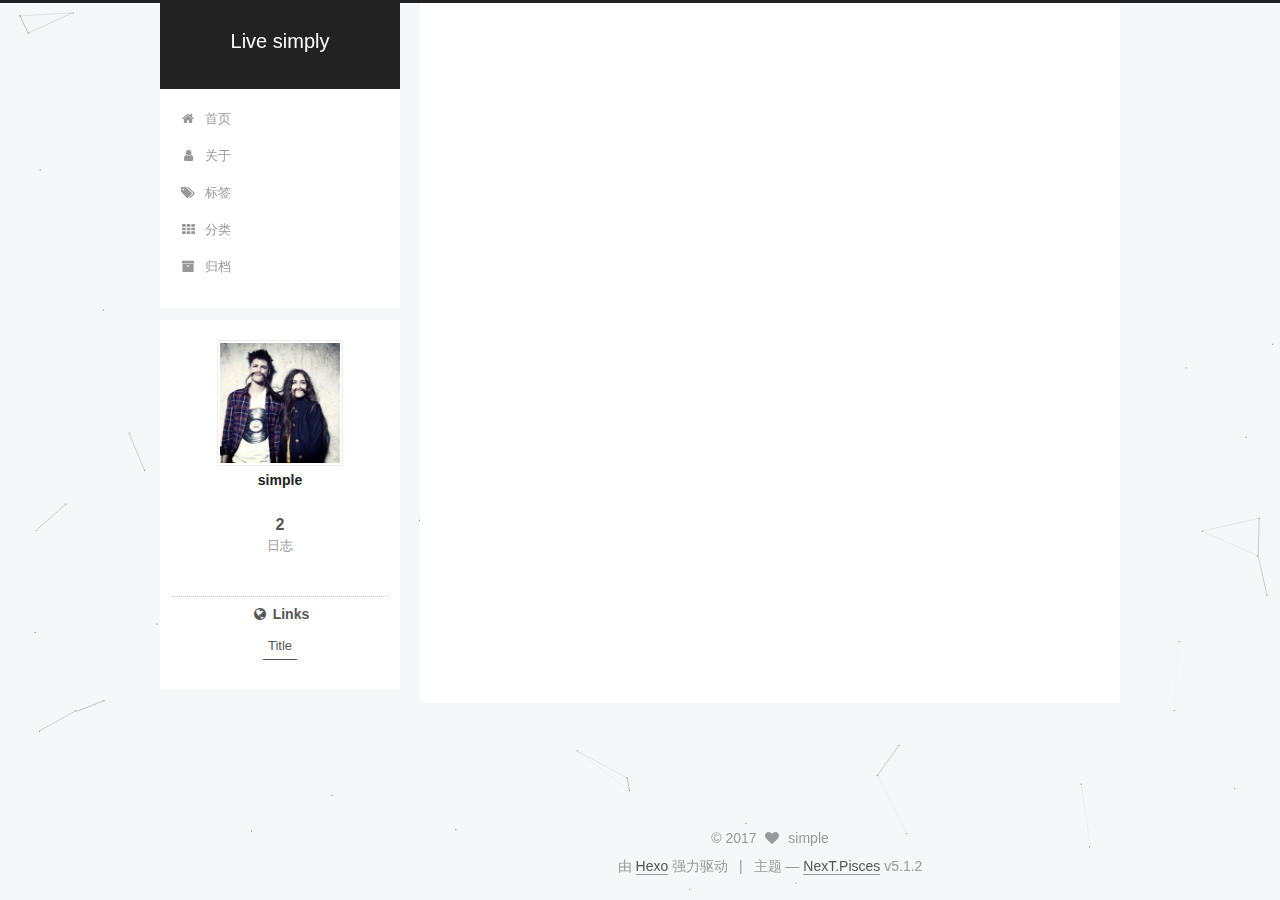
<file: 2017/09/26/dfgsd/index.html>
<!DOCTYPE html>



  


<html class="theme-next pisces use-motion" lang="zh-Hans">
<head>
  <meta charset="UTF-8"/>
<meta http-equiv="X-UA-Compatible" content="IE=edge" />
<meta name="viewport" content="width=device-width, initial-scale=1, maximum-scale=1"/>
<meta name="theme-color" content="#222">









<meta http-equiv="Cache-Control" content="no-transform" />
<meta http-equiv="Cache-Control" content="no-siteapp" />
















  
  
  <link href="/lib/fancybox/source/jquery.fancybox.css?v=2.1.5" rel="stylesheet" type="text/css" />







<link href="/lib/font-awesome/css/font-awesome.min.css?v=4.6.2" rel="stylesheet" type="text/css" />

<link href="/css/main.css?v=5.1.2" rel="stylesheet" type="text/css" />


  <meta name="keywords" content="Hexo, NexT" />








  <link rel="shortcut icon" type="image/x-icon" href="/favicon.ico?v=5.1.2" />






<meta name="description" content="twer">
<meta property="og:type" content="article">
<meta property="og:title" content="dfgsd">
<meta property="og:url" content="http://yoursite.com/2017/09/26/dfgsd/index.html">
<meta property="og:site_name" content="Live simply">
<meta property="og:description" content="twer">
<meta property="og:locale" content="zh-Hans">
<meta property="og:updated_time" content="2017-09-26T13:23:54.129Z">
<meta name="twitter:card" content="summary">
<meta name="twitter:title" content="dfgsd">
<meta name="twitter:description" content="twer">



<script type="text/javascript" id="hexo.configurations">
  var NexT = window.NexT || {};
  var CONFIG = {
    root: '/',
    scheme: 'Pisces',
    version: '5.1.2',
    sidebar: {"position":"left","display":"post","offset":12,"offset_float":12,"b2t":false,"scrollpercent":false,"onmobile":false},
    fancybox: true,
    tabs: true,
    motion: {"enable":true,"async":false,"transition":{"post_block":"fadeIn","post_header":"slideDownIn","post_body":"slideDownIn","coll_header":"slideLeftIn"}},
    duoshuo: {
      userId: '0',
      author: '博主'
    },
    algolia: {
      applicationID: '',
      apiKey: '',
      indexName: '',
      hits: {"per_page":10},
      labels: {"input_placeholder":"Search for Posts","hits_empty":"We didn't find any results for the search: ${query}","hits_stats":"${hits} results found in ${time} ms"}
    }
  };
</script>



  <link rel="canonical" href="http://yoursite.com/2017/09/26/dfgsd/"/>





  <title>dfgsd | Live simply</title>
  








</head>

<body itemscope itemtype="http://schema.org/WebPage" lang="zh-Hans">

  
  
    
  

  <div class="container sidebar-position-left page-post-detail">
    <div class="headband"></div>

    <header id="header" class="header" itemscope itemtype="http://schema.org/WPHeader">
      <div class="header-inner"><div class="site-brand-wrapper">
  <div class="site-meta ">
    

    <div class="custom-logo-site-title">
      <a href="/"  class="brand" rel="start">
        <span class="logo-line-before"><i></i></span>
        <span class="site-title">Live simply</span>
        <span class="logo-line-after"><i></i></span>
      </a>
    </div>
      
        <p class="site-subtitle"></p>
      
  </div>

  <div class="site-nav-toggle">
    <button>
      <span class="btn-bar"></span>
      <span class="btn-bar"></span>
      <span class="btn-bar"></span>
    </button>
  </div>
</div>

<nav class="site-nav">
  

  
    <ul id="menu" class="menu">
      
        
        <li class="menu-item menu-item-home">
          <a href="/" rel="section">
            
              <i class="menu-item-icon fa fa-fw fa-home"></i> <br />
            
            首页
          </a>
        </li>
      
        
        <li class="menu-item menu-item-about">
          <a href="/about/" rel="section">
            
              <i class="menu-item-icon fa fa-fw fa-user"></i> <br />
            
            关于
          </a>
        </li>
      
        
        <li class="menu-item menu-item-tags">
          <a href="/tags/" rel="section">
            
              <i class="menu-item-icon fa fa-fw fa-tags"></i> <br />
            
            标签
          </a>
        </li>
      
        
        <li class="menu-item menu-item-categories">
          <a href="/categories/" rel="section">
            
              <i class="menu-item-icon fa fa-fw fa-th"></i> <br />
            
            分类
          </a>
        </li>
      
        
        <li class="menu-item menu-item-archives">
          <a href="/archives/" rel="section">
            
              <i class="menu-item-icon fa fa-fw fa-archive"></i> <br />
            
            归档
          </a>
        </li>
      

      
    </ul>
  

  
</nav>



 </div>
    </header>

    <main id="main" class="main">
      <div class="main-inner">
        <div class="content-wrap">
          <div id="content" class="content">
            

  <div id="posts" class="posts-expand">
    

  

  
  
  

  <article class="post post-type-normal" itemscope itemtype="http://schema.org/Article">
  
  
  
  <div class="post-block">
    <link itemprop="mainEntityOfPage" href="http://yoursite.com/2017/09/26/dfgsd/">

    <span hidden itemprop="author" itemscope itemtype="http://schema.org/Person">
      <meta itemprop="name" content="simple">
      <meta itemprop="description" content="">
      <meta itemprop="image" content="/images/user.jpg">
    </span>

    <span hidden itemprop="publisher" itemscope itemtype="http://schema.org/Organization">
      <meta itemprop="name" content="Live simply">
    </span>

    
      <header class="post-header">

        
        
          <h1 class="post-title" itemprop="name headline">dfgsd</h1>
        

        <div class="post-meta">
          <span class="post-time">
            
              <span class="post-meta-item-icon">
                <i class="fa fa-calendar-o"></i>
              </span>
              
                <span class="post-meta-item-text">发表于</span>
              
              <time title="创建于" itemprop="dateCreated datePublished" datetime="2017-09-26T21:22:16+08:00">
                2017-09-26
              </time>
            

            

            
          </span>

          

          
            
          

          
          

          

          

          

        </div>
      </header>
    

    
    
    
    <div class="post-body" itemprop="articleBody">

      
      

      
        <p>twer </p>

      
    </div>
    
    
    

    

    

    

    <footer class="post-footer">
      

      
      
      

      
        <div class="post-nav">
          <div class="post-nav-next post-nav-item">
            
              <a href="/2017/09/26/hello-world/" rel="next" title="Hello World">
                <i class="fa fa-chevron-left"></i> Hello World
              </a>
            
          </div>

          <span class="post-nav-divider"></span>

          <div class="post-nav-prev post-nav-item">
            
          </div>
        </div>
      

      
      
    </footer>
  </div>
  
  
  
  </article>



    <div class="post-spread">
      
    </div>
  </div>


          </div>
          


          
  <div class="comments" id="comments">
    
  </div>


        </div>
        
          
  
  <div class="sidebar-toggle">
    <div class="sidebar-toggle-line-wrap">
      <span class="sidebar-toggle-line sidebar-toggle-line-first"></span>
      <span class="sidebar-toggle-line sidebar-toggle-line-middle"></span>
      <span class="sidebar-toggle-line sidebar-toggle-line-last"></span>
    </div>
  </div>

  <aside id="sidebar" class="sidebar">
    
    <div class="sidebar-inner">

      

      

      <section class="site-overview sidebar-panel sidebar-panel-active">
        <div class="site-author motion-element" itemprop="author" itemscope itemtype="http://schema.org/Person">
          
            <img class="site-author-image" itemprop="image"
              src="/images/user.jpg"
              alt="simple" />
          
            <p class="site-author-name" itemprop="name">simple</p>
            <p class="site-description motion-element" itemprop="description"></p>
        </div>

        <nav class="site-state motion-element">

          
            <div class="site-state-item site-state-posts">
            
              <a href="/archives/">
            
                <span class="site-state-item-count">2</span>
                <span class="site-state-item-name">日志</span>
              </a>
            </div>
          

          

          

        </nav>

        

        <div class="links-of-author motion-element">
          
        </div>

        
        

        
        
          <div class="links-of-blogroll motion-element links-of-blogroll-inline">
            <div class="links-of-blogroll-title">
              <i class="fa  fa-fw fa-globe"></i>
              Links
            </div>
            <ul class="links-of-blogroll-list">
              
                <li class="links-of-blogroll-item">
                  <a href="http://example.com/" title="Title" target="_blank">Title</a>
                </li>
              
            </ul>
          </div>
        

        


      </section>

      

      

    </div>
  </aside>


        
      </div>
    </main>

    <footer id="footer" class="footer">
      <div class="footer-inner">
        <div class="copyright" >
  
  &copy; 
  <span itemprop="copyrightYear">2017</span>
  <span class="with-love">
    <i class="fa fa-heart"></i>
  </span>
  <span class="author" itemprop="copyrightHolder">simple</span>

  
</div>


  <div class="powered-by">由 <a class="theme-link" href="https://hexo.io">Hexo</a> 强力驱动</div>

  <span class="post-meta-divider">|</span>

  <div class="theme-info">主题 &mdash; <a class="theme-link" href="https://github.com/iissnan/hexo-theme-next">NexT.Pisces</a> v5.1.2</div>


        







        
      </div>
    </footer>

    
      <div class="back-to-top">
        <i class="fa fa-arrow-up"></i>
        
      </div>
    

  </div>

  

<script type="text/javascript">
  if (Object.prototype.toString.call(window.Promise) !== '[object Function]') {
    window.Promise = null;
  }
</script>









  


  











  
  <script type="text/javascript" src="/lib/jquery/index.js?v=2.1.3"></script>

  
  <script type="text/javascript" src="/lib/fastclick/lib/fastclick.min.js?v=1.0.6"></script>

  
  <script type="text/javascript" src="/lib/jquery_lazyload/jquery.lazyload.js?v=1.9.7"></script>

  
  <script type="text/javascript" src="/lib/velocity/velocity.min.js?v=1.2.1"></script>

  
  <script type="text/javascript" src="/lib/velocity/velocity.ui.min.js?v=1.2.1"></script>

  
  <script type="text/javascript" src="/lib/fancybox/source/jquery.fancybox.pack.js?v=2.1.5"></script>

  
  <script type="text/javascript" src="/lib/canvas-nest/canvas-nest.min.js"></script>


  


  <script type="text/javascript" src="/js/src/utils.js?v=5.1.2"></script>

  <script type="text/javascript" src="/js/src/motion.js?v=5.1.2"></script>



  
  


  <script type="text/javascript" src="/js/src/affix.js?v=5.1.2"></script>

  <script type="text/javascript" src="/js/src/schemes/pisces.js?v=5.1.2"></script>



  <script type="text/javascript" src="/js/src/scrollspy.js?v=5.1.2"></script>
<script type="text/javascript" src="/js/src/post-details.js?v=5.1.2"></script>


  

  


  <script type="text/javascript" src="/js/src/bootstrap.js?v=5.1.2"></script>



  


  




	





  





  








  





  

  

  

  

  

  

</body>
</html>
</file>
<file: css/main.css>
/* normalize.css v3.0.2 | MIT License | git.io/normalize */
html {
  font-family: sans-serif; /* 1 */
  -ms-text-size-adjust: 100%; /* 2 */
  -webkit-text-size-adjust: 100%; /* 2 */
}
body {
  margin: 0;
}
article,
aside,
details,
figcaption,
figure,
footer,
header,
hgroup,
main,
menu,
nav,
section,
summary {
  display: block;
}
audio,
canvas,
progress,
video {
  display: inline-block; /* 1 */
  vertical-align: baseline; /* 2 */
}
audio:not([controls]) {
  display: none;
  height: 0;
}
[hidden],
template {
  display: none;
}
a {
  background-color: transparent;
}
a:active,
a:hover {
  outline: 0;
}
abbr[title] {
  border-bottom: 1px dotted;
}
b,
strong {
  font-weight: bold;
}
dfn {
  font-style: italic;
}
h1 {
  font-size: 2em;
  margin: 0.67em 0;
}
mark {
  background: #ff0;
  color: #000;
}
small {
  font-size: 80%;
}
sub,
sup {
  font-size: 75%;
  line-height: 0;
  position: relative;
  vertical-align: baseline;
}
sup {
  top: -0.5em;
}
sub {
  bottom: -0.25em;
}
img {
  border: 0;
}
svg:not(:root) {
  overflow: hidden;
}
figure {
  margin: 1em 40px;
}
hr {
  -moz-box-sizing: content-box;
  box-sizing: content-box;
  height: 0;
}
pre {
  overflow: auto;
}
code,
kbd,
pre,
samp {
  font-family: monospace, monospace;
  font-size: 1em;
}
button,
input,
optgroup,
select,
textarea {
  color: inherit; /* 1 */
  font: inherit; /* 2 */
  margin: 0; /* 3 */
}
button {
  overflow: visible;
}
button,
select {
  text-transform: none;
}
button,
html input[type="button"],
input[type="reset"],
input[type="submit"] {
  -webkit-appearance: button; /* 2 */
  cursor: pointer; /* 3 */
}
button[disabled],
html input[disabled] {
  cursor: default;
}
button::-moz-focus-inner,
input::-moz-focus-inner {
  border: 0;
  padding: 0;
}
input {
  line-height: normal;
}
input[type="checkbox"],
input[type="radio"] {
  box-sizing: border-box; /* 1 */
  padding: 0; /* 2 */
}
input[type="number"]::-webkit-inner-spin-button,
input[type="number"]::-webkit-outer-spin-button {
  height: auto;
}
input[type="search"] {
  -webkit-appearance: textfield; /* 1 */
  -moz-box-sizing: content-box;
  -webkit-box-sizing: content-box; /* 2 */
  box-sizing: content-box;
}
input[type="search"]::-webkit-search-cancel-button,
input[type="search"]::-webkit-search-decoration {
  -webkit-appearance: none;
}
fieldset {
  border: 1px solid #c0c0c0;
  margin: 0 2px;
  padding: 0.35em 0.625em 0.75em;
}
legend {
  border: 0; /* 1 */
  padding: 0; /* 2 */
}
textarea {
  overflow: auto;
}
optgroup {
  font-weight: bold;
}
table {
  border-collapse: collapse;
  border-spacing: 0;
}
td,
th {
  padding: 0;
}
::selection {
  background: #262a30;
  color: #fff;
}
body {
  position: relative;
  font-family: 'Lato', "PingFang SC", "Microsoft YaHei", sans-serif;
  font-size: 14px;
  line-height: 2;
  color: #555;
  background: #f5f7f9;
}
@media (max-width: 767px) {
  body {
    padding-right: 0 !important;
  }
}
@media (min-width: 768px) and (max-width: 991px) {
  body {
    padding-right: 0 !important;
  }
}
@media (min-width: 1600px) {
  body {
    font-size: 16px;
  }
}
h1,
h2,
h3,
h4,
h5,
h6 {
  margin: 0;
  padding: 0;
  font-weight: bold;
  line-height: 1.5;
  font-family: 'Lato', "PingFang SC", "Microsoft YaHei", sans-serif;
}
h2,
h3,
h4,
h5,
h6 {
  margin: 20px 0 15px;
}
h1 {
  font-size: 22px;
}
@media (max-width: 767px) {
  h1 {
    font-size: 18px;
  }
}
h2 {
  font-size: 20px;
}
@media (max-width: 767px) {
  h2 {
    font-size: 16px;
  }
}
h3 {
  font-size: 18px;
}
@media (max-width: 767px) {
  h3 {
    font-size: 14px;
  }
}
h4 {
  font-size: 16px;
}
@media (max-width: 767px) {
  h4 {
    font-size: 12px;
  }
}
h5 {
  font-size: 14px;
}
@media (max-width: 767px) {
  h5 {
    font-size: 10px;
  }
}
h6 {
  font-size: 12px;
}
@media (max-width: 767px) {
  h6 {
    font-size: 8px;
  }
}
p {
  margin: 0 0 20px 0;
}
a {
  color: #555;
  text-decoration: none;
  outline: none;
  border-bottom: 1px solid #999;
  word-wrap: break-word;
}
a:hover {
  color: #222;
  border-bottom-color: #222;
}
blockquote {
  margin: 0;
  padding: 0;
}
img {
  display: block;
  margin: auto;
  max-width: 100%;
  height: auto;
}
hr {
  margin: 40px 0;
  height: 3px;
  border: none;
  background-color: #ddd;
  background-image: repeating-linear-gradient(-45deg, #fff, #fff 4px, transparent 4px, transparent 8px);
}
blockquote {
  padding: 0 15px;
  color: #666;
  border-left: 4px solid #ddd;
}
blockquote cite::before {
  content: "-";
  padding: 0 5px;
}
dt {
  font-weight: 700;
}
dd {
  margin: 0;
  padding: 0;
}
kbd {
  border: 1px solid #ccc;
  border-radius: 0.2em;
  box-shadow: 0.1em 0.1em 0.2em rgba(0,0,0,0.1);
  background-color: #f9f9f9;
  font-family: inherit;
  background-image: -webkit-linear-gradient(top, #eee, #fff, #eee);
  padding: 0.1em 0.3em;
  white-space: nowrap;
}
.text-left {
  text-align: left;
}
.text-center {
  text-align: center;
}
.text-right {
  text-align: right;
}
.text-justify {
  text-align: justify;
}
.text-nowrap {
  white-space: nowrap;
}
.text-lowercase {
  text-transform: lowercase;
}
.text-uppercase {
  text-transform: uppercase;
}
.text-capitalize {
  text-transform: capitalize;
}
.center-block {
  display: block;
  margin-left: auto;
  margin-right: auto;
}
.clearfix:before,
.clearfix:after {
  content: " ";
  display: table;
}
.clearfix:after {
  clear: both;
}
.pullquote {
  width: 45%;
}
.pullquote.left {
  float: left;
  margin-left: 5px;
  margin-right: 10px;
}
.pullquote.right {
  float: right;
  margin-left: 10px;
  margin-right: 5px;
}
.affix.affix.affix {
  position: fixed;
}
.translation {
  margin-top: -20px;
  font-size: 14px;
  color: #999;
}
.scrollbar-measure {
  width: 100px;
  height: 100px;
  overflow: scroll;
  position: absolute;
  top: -9999px;
}
.use-motion .motion-element {
  opacity: 0;
}
table {
  margin: 20px 0;
  width: 100%;
  border-collapse: collapse;
  border-spacing: 0;
  border: 1px solid #ddd;
  font-size: 14px;
  table-layout: fixed;
  word-wrap: break-all;
}
table>tbody>tr:nth-of-type(odd) {
  background-color: #f9f9f9;
}
table>tbody>tr:hover {
  background-color: #f5f5f5;
}
caption,
th,
td {
  padding: 8px;
  text-align: left;
  vertical-align: middle;
  font-weight: normal;
}
th,
td {
  border-bottom: 3px solid #ddd;
  border-right: 1px solid #eee;
}
th {
  padding-bottom: 10px;
  font-weight: 700;
}
td {
  border-bottom-width: 1px;
}
html,
body {
  height: 100%;
}
.container {
  position: relative;
  min-height: 100%;
}
.header-inner {
  margin: 0 auto;
  padding: 100px 0 70px;
  width: 700px;
}
@media (min-width: 1600px) {
  .container .header-inner {
    width: 900px;
  }
}
.main {
  padding-bottom: 150px;
}
.main-inner {
  margin: 0 auto;
  width: 700px;
}
@media (min-width: 1600px) {
  .container .main-inner {
    width: 900px;
  }
}
.footer {
  position: absolute;
  left: 0;
  bottom: 0;
  width: 100%;
  min-height: 50px;
}
.footer-inner {
  box-sizing: border-box;
  margin: 20px auto;
  width: 700px;
}
@media (min-width: 1600px) {
  .container .footer-inner {
    width: 900px;
  }
}
pre,
.highlight {
  overflow: auto;
  margin: 20px 0;
  padding: 0;
  font-size: 13px;
  color: #ccc;
  background: #2d2d2d;
  line-height: 1.6;
}
pre,
code {
  font-family: consolas, Menlo, "PingFang SC", "Microsoft YaHei", monospace;
}
code {
  padding: 2px 4px;
  word-wrap: break-word;
  color: #555;
  background: #eee;
  border-radius: 3px;
  font-size: 13px;
}
pre code {
  padding: 0;
  color: #ccc;
  background: none;
  text-shadow: none;
}
.highlight {
  border-radius: 1px;
}
.highlight pre {
  border: none;
  margin: 0;
  padding: 10px 0;
}
.highlight table {
  margin: 0;
  width: auto;
  border: none;
}
.highlight td {
  border: none;
  padding: 0;
}
.highlight figcaption {
  font-size: 1em;
  color: #ccc;
  line-height: 1em;
  margin-bottom: 1em;
}
.highlight figcaption:before,
.highlight figcaption:after {
  content: " ";
  display: table;
}
.highlight figcaption:after {
  clear: both;
}
.highlight figcaption a {
  float: right;
  color: #ccc;
}
.highlight figcaption a:hover {
  border-bottom-color: #ccc;
}
.highlight .gutter pre {
  padding-left: 10px;
  padding-right: 10px;
  color: #999;
  text-align: right;
  background-color: #1b1b1b;
}
.highlight .code pre {
  width: 100%;
  padding-left: 10px;
  padding-right: 10px;
  background-color: #2d2d2d;
}
.highlight .line {
  height: 20px;
}
.gutter {
  -webkit-user-select: none;
  -moz-user-select: none;
  -ms-user-select: none;
  user-select: none;
}
.gist table {
  width: auto;
}
.gist table td {
  border: none;
}
pre .deletion {
  background: #008000;
}
pre .addition {
  background: #800000;
}
pre .meta {
  color: #c9c;
}
pre .comment {
  color: #999;
}
pre .variable,
pre .attribute,
pre .tag,
pre .regexp,
pre .ruby .constant,
pre .xml .tag .title,
pre .xml .pi,
pre .xml .doctype,
pre .html .doctype,
pre .css .id,
pre .css .class,
pre .css .pseudo {
  color: #f2777a;
}
pre .number,
pre .preprocessor,
pre .built_in,
pre .literal,
pre .params,
pre .constant,
pre .command {
  color: #f99157;
}
pre .ruby .class .title,
pre .css .rules .attribute,
pre .string,
pre .value,
pre .inheritance,
pre .header,
pre .ruby .symbol,
pre .xml .cdata,
pre .special,
pre .number,
pre .formula {
  color: #9c9;
}
pre .title,
pre .css .hexcolor {
  color: #6cc;
}
pre .function,
pre .python .decorator,
pre .python .title,
pre .ruby .function .title,
pre .ruby .title .keyword,
pre .perl .sub,
pre .javascript .title,
pre .coffeescript .title {
  color: #69c;
}
pre .keyword,
pre .javascript .function {
  color: #c9c;
}
.full-image.full-image.full-image {
  border: none;
  max-width: 100%;
  width: auto;
  margin: 20px auto;
}
@media (min-width: 992px) {
  .full-image.full-image.full-image {
    max-width: none;
    width: 118%;
    margin: 0 -9%;
  }
}
.blockquote-center,
.page-home .post-type-quote blockquote,
.page-post-detail .post-type-quote blockquote {
  position: relative;
  margin: 40px 0;
  padding: 0;
  border-left: none;
  text-align: center;
}
.blockquote-center::before,
.page-home .post-type-quote blockquote::before,
.page-post-detail .post-type-quote blockquote::before,
.blockquote-center::after,
.page-home .post-type-quote blockquote::after,
.page-post-detail .post-type-quote blockquote::after {
  position: absolute;
  content: ' ';
  display: block;
  width: 100%;
  height: 24px;
  opacity: 0.2;
  background-repeat: no-repeat;
  background-position: 0 -6px;
  background-size: 22px 22px;
}
.blockquote-center::before,
.page-home .post-type-quote blockquote::before,
.page-post-detail .post-type-quote blockquote::before {
  top: -20px;
  background-image: url("../images/quote-l.svg");
  border-top: 1px solid #ccc;
}
.blockquote-center::after,
.page-home .post-type-quote blockquote::after,
.page-post-detail .post-type-quote blockquote::after {
  bottom: -20px;
  background-image: url("../images/quote-r.svg");
  border-bottom: 1px solid #ccc;
  background-position: 100% 8px;
}
.blockquote-center p,
.page-home .post-type-quote blockquote p,
.page-post-detail .post-type-quote blockquote p,
.blockquote-center div,
.page-home .post-type-quote blockquote div,
.page-post-detail .post-type-quote blockquote div {
  text-align: center;
}
.post .post-body .group-picture img {
  box-sizing: border-box;
  padding: 0 3px;
  border: none;
}
.post .group-picture-row {
  overflow: hidden;
  margin-top: 6px;
}
.post .group-picture-row:first-child {
  margin-top: 0;
}
.post .group-picture-column {
  float: left;
}
.page-post-detail .post-body .group-picture-column {
  float: none;
  margin-top: 10px;
  width: auto !important;
}
.page-post-detail .post-body .group-picture-column img {
  margin: 0 auto;
}
.page-archive .group-picture-container {
  overflow: hidden;
}
.page-archive .group-picture-row {
  float: left;
}
.page-archive .group-picture-row:first-child {
  margin-top: 6px;
}
.page-archive .group-picture-column {
  max-width: 150px;
  max-height: 150px;
}
.post-body .note {
  position: relative;
  padding: 15px;
  margin-bottom: 20px;
  border: 1px solid #eee;
  border-left-width: 5px;
  border-radius: 3px;
}
.post-body .note h2,
.post-body .note h3,
.post-body .note h4,
.post-body .note h5,
.post-body .note h6 {
  margin-top: 0;
  margin-bottom: 0;
  border-bottom: initial;
  padding-top: 0 !important;
}
.post-body .note p:first-child,
.post-body .note ul:first-child,
.post-body .note ol:first-child,
.post-body .note table:first-child,
.post-body .note pre:first-child,
.post-body .note blockquote:first-child {
  margin-top: 0;
}
.post-body .note p:last-child,
.post-body .note ul:last-child,
.post-body .note ol:last-child,
.post-body .note table:last-child,
.post-body .note pre:last-child,
.post-body .note blockquote:last-child {
  margin-bottom: 0;
}
.post-body .note.default {
  border-left-color: #777;
}
.post-body .note.default h2,
.post-body .note.default h3,
.post-body .note.default h4,
.post-body .note.default h5,
.post-body .note.default h6 {
  color: #777;
}
.post-body .note.primary {
  border-left-color: #6f42c1;
}
.post-body .note.primary h2,
.post-body .note.primary h3,
.post-body .note.primary h4,
.post-body .note.primary h5,
.post-body .note.primary h6 {
  color: #6f42c1;
}
.post-body .note.info {
  border-left-color: #428bca;
}
.post-body .note.info h2,
.post-body .note.info h3,
.post-body .note.info h4,
.post-body .note.info h5,
.post-body .note.info h6 {
  color: #428bca;
}
.post-body .note.success {
  border-left-color: #5cb85c;
}
.post-body .note.success h2,
.post-body .note.success h3,
.post-body .note.success h4,
.post-body .note.success h5,
.post-body .note.success h6 {
  color: #5cb85c;
}
.post-body .note.warning {
  border-left-color: #f0ad4e;
}
.post-body .note.warning h2,
.post-body .note.warning h3,
.post-body .note.warning h4,
.post-body .note.warning h5,
.post-body .note.warning h6 {
  color: #f0ad4e;
}
.post-body .note.danger {
  border-left-color: #d9534f;
}
.post-body .note.danger h2,
.post-body .note.danger h3,
.post-body .note.danger h4,
.post-body .note.danger h5,
.post-body .note.danger h6 {
  color: #d9534f;
}
.post-body .label {
  display: inline;
  padding: 0 2px;
  white-space: nowrap;
}
.post-body .label.default {
  background-color: #f0f0f0;
}
.post-body .label.primary {
  background-color: #efe6f7;
}
.post-body .label.info {
  background-color: #e5f2f8;
}
.post-body .label.success {
  background-color: #e7f4e9;
}
.post-body .label.warning {
  background-color: #fcf6e1;
}
.post-body .label.danger {
  background-color: #fae8eb;
}
.post-body .tabs {
  position: relative;
  display: block;
  margin-bottom: 20px;
  padding-top: 10px;
}
.post-body .tabs ul.nav-tabs {
  margin: 0;
  padding: 0;
  display: flex;
  margin-bottom: -1px;
}
@media (max-width: 413px) {
  .post-body .tabs ul.nav-tabs {
    display: block;
    margin-bottom: 5px;
  }
}
.post-body .tabs ul.nav-tabs li.tab {
  list-style-type: none !important;
  margin: 0 0.25em 0 0;
  border-top: 3px solid transparent;
  border-left: 1px solid transparent;
  border-right: 1px solid transparent;
}
@media (max-width: 413px) {
  .post-body .tabs ul.nav-tabs li.tab {
    margin: initial;
    border-top: 1px solid transparent;
    border-left: 3px solid transparent;
    border-right: 1px solid transparent;
    border-bottom: 1px solid transparent;
  }
}
.post-body .tabs ul.nav-tabs li.tab a {
  outline: 0;
  border-bottom: initial;
  display: block;
  line-height: 1.8em;
  padding: 0.25em 0.75em;
  transition-duration: 0.2s;
  transition-timing-function: ease-out;
  transition-delay: 0s;
}
.post-body .tabs ul.nav-tabs li.tab a i {
  width: 1.285714285714286em;
}
.post-body .tabs ul.nav-tabs li.tab.active {
  border-top: 3px solid #fc6423;
  border-left: 1px solid #ddd;
  border-right: 1px solid #ddd;
  background-color: #fff;
}
@media (max-width: 413px) {
  .post-body .tabs ul.nav-tabs li.tab.active {
    border-top: 1px solid #ddd;
    border-left: 3px solid #fc6423;
    border-right: 1px solid #ddd;
    border-bottom: 1px solid #ddd;
  }
}
.post-body .tabs ul.nav-tabs li.tab.active a {
  cursor: default;
  color: #555;
}
.post-body .tabs .tab-content {
  background-color: #fff;
}
.post-body .tabs .tab-content .tab-pane {
  border: 1px solid #ddd;
  padding: 20px 20px 0 20px;
}
.post-body .tabs .tab-content .tab-pane:not(.active) {
  display: none !important;
}
.post-body .tabs .tab-content .tab-pane.active {
  display: block !important;
}
.btn {
  display: inline-block;
  padding: 0 20px;
  font-size: 14px;
  color: #fff;
  background: #222;
  border: 2px solid #555;
  text-decoration: none;
  border-radius: 0;
  transition-property: background-color;
  transition-duration: 0.2s;
  transition-timing-function: ease-in-out;
  transition-delay: 0s;
}
.btn:hover,
.post-button .btn:hover {
  border-color: #222;
  color: #fff;
  background: #222;
}
.btn-bar {
  display: block;
  width: 22px;
  height: 2px;
  background: #555;
  border-radius: 1px;
}
.btn-bar+.btn-bar {
  margin-top: 4px;
}
.pagination {
  margin: 120px 0 40px;
  text-align: center;
  border-top: 1px solid #eee;
}
.page-number-basic,
.pagination .prev,
.pagination .next,
.pagination .page-number,
.pagination .space {
  display: inline-block;
  position: relative;
  top: -1px;
  margin: 0 10px;
  padding: 0 11px;
}
@media (max-width: 767px) {
  .page-number-basic,
  .pagination .prev,
  .pagination .next,
  .pagination .page-number,
  .pagination .space {
    margin: 0 5px;
  }
}
.pagination .prev,
.pagination .next,
.pagination .page-number {
  border-bottom: 0;
  border-top: 1px solid #eee;
  transition-property: border-color;
  transition-duration: 0.2s;
  transition-timing-function: ease-in-out;
  transition-delay: 0s;
}
.pagination .prev:hover,
.pagination .next:hover,
.pagination .page-number:hover {
  border-top-color: #222;
}
.pagination .space {
  padding: 0;
  margin: 0;
}
.pagination .prev {
  margin-left: 0;
}
.pagination .next {
  margin-right: 0;
}
.pagination .page-number.current {
  color: #fff;
  background: #ccc;
  border-top-color: #ccc;
}
@media (max-width: 767px) {
  .pagination {
    border-top: none;
  }
  .pagination .prev,
  .pagination .next,
  .pagination .page-number {
    margin-bottom: 10px;
    border-top: 0;
    border-bottom: 1px solid #eee;
    padding: 0 10px;
  }
  .pagination .prev:hover,
  .pagination .next:hover,
  .pagination .page-number:hover {
    border-bottom-color: #222;
  }
}
.comments {
  margin: 60px 20px 0;
}
.tag-cloud {
  text-align: center;
}
.tag-cloud a {
  display: inline-block;
  margin: 10px;
}
.back-to-top {
  box-sizing: border-box;
  position: fixed;
  bottom: -100px;
  right: 30px;
  z-index: 1050;
  padding: 0 6px;
  width: 24px;
  background: #222;
  font-size: 12px;
  opacity: 0.6;
  color: #fff;
  cursor: pointer;
  text-align: center;
  -webkit-transform: translateZ(0);
  transition-property: bottom;
  transition-duration: 0.2s;
  transition-timing-function: ease-in-out;
  transition-delay: 0s;
}
@media (min-width: 768px) and (max-width: 991px) {
  .back-to-top {
    display: none !important;
  }
}
@media (max-width: 767px) {
  .back-to-top {
    display: none !important;
  }
}
.back-to-top.back-to-top-on {
  bottom: 30px;
}
.header {
  background: transparent;
}
.header-inner {
  position: relative;
}
.headband {
  height: 3px;
  background: #222;
}
.site-meta {
  margin: 0;
  text-align: center;
}
@media (max-width: 767px) {
  .site-meta {
    text-align: center;
  }
}
.brand {
  position: relative;
  display: inline-block;
  padding: 0 40px;
  color: #fff;
  background: #222;
  border-bottom: none;
}
.brand:hover {
  color: #fff;
}
.logo {
  display: inline-block;
  margin-right: 5px;
  line-height: 36px;
  vertical-align: top;
}
.site-title {
  display: inline-block;
  vertical-align: top;
  line-height: 36px;
  font-size: 20px;
  font-weight: normal;
  font-family: 'Lato', "PingFang SC", "Microsoft YaHei", sans-serif;
}
.site-subtitle {
  margin-top: 10px;
  font-size: 13px;
  color: #ddd;
}
.use-motion .brand {
  opacity: 0;
}
.use-motion .logo,
.use-motion .site-title,
.use-motion .site-subtitle {
  opacity: 0;
  position: relative;
  top: -10px;
}
.site-nav-toggle {
  display: none;
  position: absolute;
  top: 10px;
  left: 10px;
}
@media (max-width: 767px) {
  .site-nav-toggle {
    display: block;
  }
}
.site-nav-toggle button {
  margin-top: 2px;
  padding: 9px 10px;
  background: transparent;
  border: none;
}
@media (max-width: 767px) {
  .site-nav {
    display: none;
    margin: 0 -10px;
    padding: 0 10px;
    clear: both;
    border-top: 1px solid #ddd;
  }
}
@media (min-width: 768px) and (max-width: 991px) {
  .site-nav {
    display: block !important;
  }
}
@media (min-width: 992px) {
  .site-nav {
    display: block !important;
  }
}
.menu {
  margin-top: 20px;
  padding-left: 0;
  text-align: center;
}
.menu .menu-item {
  display: inline-block;
  margin: 0 10px;
  list-style: none;
}
@media screen and (max-width: 767px) {
  .menu .menu-item {
    margin-top: 10px;
  }
}
.menu .menu-item a {
  display: block;
  font-size: 13px;
  line-height: inherit;
  border-bottom: 1px solid transparent;
  transition-property: border-color;
  transition-duration: 0.2s;
  transition-timing-function: ease-in-out;
  transition-delay: 0s;
}
.menu .menu-item a:hover,
.menu-item-active a {
  border-bottom-color: #222;
}
.menu .menu-item .fa {
  margin-right: 5px;
}
.use-motion .menu-item {
  opacity: 0;
}
.post-body {
  font-family: 'Lato', "PingFang SC", "Microsoft YaHei", sans-serif;
}
@media (max-width: 767px) {
  .post-body {
    word-break: break-word;
  }
}
.post-body .fancybox img {
  display: block !important;
  margin: 0 auto;
  cursor: pointer;
  cursor: zoom-in;
  cursor: -webkit-zoom-in;
}
.post-body .image-caption,
.post-body .figure .caption {
  margin: -20px auto 15px;
  text-align: center;
  font-size: 14px;
  color: #999;
  font-weight: bold;
  line-height: 1;
}
.post-sticky-flag {
  display: inline-block;
  font-size: 16px;
  -ms-transform: rotate(30deg);
  -webkit-transform: rotate(30deg);
  -moz-transform: rotate(30deg);
  -ms-transform: rotate(30deg);
  -o-transform: rotate(30deg);
  transform: rotate(30deg);
}
.use-motion .post-block {
  opacity: 0;
}
.use-motion .post-header {
  opacity: 0;
}
.use-motion .post-body {
  opacity: 0;
}
.use-motion .collection-title {
  opacity: 0;
}
.posts-expand {
  padding-top: 40px;
}
@media (max-width: 767px) {
  .posts-expand {
    margin: 0 20px;
  }
  .post-body pre {
    padding: 10px;
  }
  .post-body pre .gutter pre {
    padding-right: 10px;
  }
  .post-body .highlight {
    margin-left: 0px;
    margin-right: 0px;
    padding: 0;
  }
  .post-body .highlight .gutter pre {
    padding-right: 10px;
  }
}
@media (min-width: 992px) {
  .posts-expand .post-body {
    text-align: justify;
  }
}
.posts-expand .post-body h2,
.posts-expand .post-body h3,
.posts-expand .post-body h4,
.posts-expand .post-body h5,
.posts-expand .post-body h6 {
  padding-top: 10px;
}
.posts-expand .post-body h2 .header-anchor,
.posts-expand .post-body h3 .header-anchor,
.posts-expand .post-body h4 .header-anchor,
.posts-expand .post-body h5 .header-anchor,
.posts-expand .post-body h6 .header-anchor {
  float: right;
  margin-left: 10px;
  color: #ccc;
  border-bottom-style: none;
  visibility: hidden;
}
.posts-expand .post-body h2 .header-anchor:hover,
.posts-expand .post-body h3 .header-anchor:hover,
.posts-expand .post-body h4 .header-anchor:hover,
.posts-expand .post-body h5 .header-anchor:hover,
.posts-expand .post-body h6 .header-anchor:hover {
  color: inherit;
}
.posts-expand .post-body h2:hover .header-anchor,
.posts-expand .post-body h3:hover .header-anchor,
.posts-expand .post-body h4:hover .header-anchor,
.posts-expand .post-body h5:hover .header-anchor,
.posts-expand .post-body h6:hover .header-anchor {
  visibility: visible;
}
.posts-expand .post-body ul li {
  list-style: circle;
}
.posts-expand .post-body img {
  box-sizing: border-box;
  margin: auto;
  padding: 3px;
  border: 1px solid #ddd;
}
.posts-expand .post-body .fancybox img {
  margin: 0 auto 25px;
}
@media (max-width: 767px) {
  .posts-collapse {
    margin: 0 20px;
  }
  .posts-collapse .post-title,
  .posts-collapse .post-meta {
    display: block;
    width: auto;
    text-align: left;
  }
}
.posts-collapse {
  position: relative;
  z-index: 1010;
  margin-left: 55px;
}
.posts-collapse::after {
  content: " ";
  position: absolute;
  top: 20px;
  left: 0;
  margin-left: -2px;
  width: 4px;
  height: 100%;
  background: #f5f5f5;
  z-index: -1;
}
@media (max-width: 767px) {
  .posts-collapse {
    margin: 0 20px;
  }
}
.posts-collapse .collection-title {
  position: relative;
  margin: 60px 0;
}
.posts-collapse .collection-title h1,
.posts-collapse .collection-title h2 {
  margin-left: 20px;
}
.posts-collapse .collection-title small {
  color: #bbb;
  margin-left: 5px;
}
.posts-collapse .collection-title::before {
  content: " ";
  position: absolute;
  left: 0;
  top: 50%;
  margin-left: -4px;
  margin-top: -4px;
  width: 8px;
  height: 8px;
  background: #bbb;
  border-radius: 50%;
}
.posts-collapse .post {
  margin: 30px 0;
}
.posts-collapse .post-header {
  position: relative;
  transition-duration: 0.2s;
  transition-timing-function: ease-in-out;
  transition-delay: 0s;
  transition-property: border;
  border-bottom: 1px dashed #ccc;
}
.posts-collapse .post-header::before {
  content: " ";
  position: absolute;
  left: 0;
  top: 12px;
  width: 6px;
  height: 6px;
  margin-left: -4px;
  background: #bbb;
  border-radius: 50%;
  border: 1px solid #fff;
  transition-duration: 0.2s;
  transition-timing-function: ease-in-out;
  transition-delay: 0s;
  transition-property: background;
}
.posts-collapse .post-header:hover {
  border-bottom-color: #666;
}
.posts-collapse .post-header:hover::before {
  background: #222;
}
.posts-collapse .post-meta {
  position: absolute;
  font-size: 12px;
  left: 20px;
  top: 5px;
}
.posts-collapse .post-comments-count {
  display: none;
}
.posts-collapse .post-title {
  margin-left: 60px;
  font-size: 16px;
  font-weight: normal;
  line-height: inherit;
}
.posts-collapse .post-title::after {
  margin-left: 3px;
  opacity: 0.6;
}
.posts-collapse .post-title a {
  color: #666;
  border-bottom: none;
}
.page-home .post-type-quote .post-header,
.page-post-detail .post-type-quote .post-header,
.page-home .post-type-quote .post-tags,
.page-post-detail .post-type-quote .post-tags {
  display: none;
}
.posts-expand .post-title {
  text-align: center;
  word-break: break-word;
  font-weight: 400;
}
.posts-expand .post-title-link {
  display: inline-block;
  position: relative;
  color: #555;
  border-bottom: none;
  line-height: 1.2;
  vertical-align: top;
}
.posts-expand .post-title-link::before {
  content: "";
  position: absolute;
  width: 100%;
  height: 2px;
  bottom: 0;
  left: 0;
  background-color: #000;
  visibility: hidden;
  -webkit-transform: scaleX(0);
  -moz-transform: scaleX(0);
  -ms-transform: scaleX(0);
  -o-transform: scaleX(0);
  transform: scaleX(0);
  transition-duration: 0.2s;
  transition-timing-function: ease-in-out;
  transition-delay: 0s;
}
.posts-expand .post-title-link:hover::before {
  visibility: visible;
  -webkit-transform: scaleX(1);
  -moz-transform: scaleX(1);
  -ms-transform: scaleX(1);
  -o-transform: scaleX(1);
  transform: scaleX(1);
}
.posts-expand .post-title-link .fa {
  font-size: 16px;
}
.posts-expand .post-meta {
  margin: 3px 0 60px 0;
  color: #999;
  font-family: 'Lato', "PingFang SC", "Microsoft YaHei", sans-serif;
  font-size: 12px;
  text-align: center;
}
.posts-expand .post-meta .post-category-list {
  display: inline-block;
  margin: 0;
  padding: 3px;
}
.posts-expand .post-meta .post-category-list-link {
  color: #999;
}
.posts-expand .post-meta .post-description {
  font-size: 14px;
  margin-top: 2px;
}
.post-meta-divider {
  margin: 0 0.5em;
}
.post-meta-item-icon {
  margin-right: 3px;
}
@media (min-width: 768px) and (max-width: 991px) {
  .post-meta-item-icon {
    display: inline-block;
  }
}
@media (max-width: 767px) {
  .post-meta-item-icon {
    display: inline-block;
  }
}
@media (min-width: 768px) and (max-width: 991px) {
  .post-meta-item-text {
    display: none;
  }
}
@media (max-width: 767px) {
  .post-meta-item-text {
    display: none;
  }
}
@media (max-width: 767px) {
  .posts-expand .post-comments-count {
    display: none;
  }
}
.post-button {
  margin-top: 50px;
}
.post-button .btn {
  color: #555;
  font-size: 14px;
  background: #fff;
  border-radius: 2px;
  line-height: 2;
  margin: 0 4px 8px 4px;
}
.post-button .fa-fw {
  width: 1.285714285714286em;
  text-align: left;
}
.posts-expand .post-tags {
  margin-top: 40px;
  text-align: center;
}
.posts-expand .post-tags a {
  display: inline-block;
  margin-right: 10px;
  font-size: 13px;
}
.post-nav {
  display: table;
  margin-top: 15px;
  width: 100%;
  border-top: 1px solid #eee;
}
.post-nav-divider {
  display: table-cell;
  width: 10%;
}
.post-nav-item {
  display: table-cell;
  padding: 10px 0 0 0;
  width: 45%;
  vertical-align: top;
}
.post-nav-item a {
  position: relative;
  display: block;
  line-height: 25px;
  font-size: 14px;
  color: #555;
  border-bottom: none;
}
.post-nav-item a:hover {
  color: #222;
  border-bottom: none;
}
.post-nav-item a:active {
  top: 2px;
}
.post-nav-item .fa {
  position: absolute;
  top: 8px;
  left: 0;
  font-size: 12px;
}
.post-nav-next a {
  padding-left: 15px;
}
.post-nav-prev {
  text-align: right;
}
.post-nav-prev a {
  padding-right: 15px;
}
.post-nav-prev .fa {
  right: 0;
  left: auto;
}
.posts-expand .post-eof {
  display: block;
  margin: 80px auto 60px;
  width: 8%;
  height: 1px;
  background: #ccc;
  text-align: center;
}
.post:last-child .post-eof.post-eof.post-eof {
  display: none;
}
.post-gallery {
  display: table;
  table-layout: fixed;
  width: 100%;
  border-collapse: separate;
}
.post-gallery-row {
  display: table-row;
}
.post-gallery .post-gallery-img {
  display: table-cell;
  text-align: center;
  vertical-align: middle;
  border: none;
}
.post-gallery .post-gallery-img img {
  max-width: 100%;
  max-height: 100%;
  border: none;
}
.fancybox-close,
.fancybox-close:hover {
  border: none;
}
.rtl.post-body p,
.rtl.post-body a,
.rtl.post-body h1,
.rtl.post-body h2,
.rtl.post-body h3,
.rtl.post-body h4,
.rtl.post-body h5,
.rtl.post-body h6,
.rtl.post-body li,
.rtl.post-body ul,
.rtl.post-body ol {
  direction: rtl;
  font-family: UKIJ Ekran;
}
.rtl.post-title {
  font-family: UKIJ Ekran;
}
.sidebar {
  position: fixed;
  right: 0;
  top: 0;
  bottom: 0;
  width: 0;
  z-index: 1040;
  box-shadow: inset 0 2px 6px #000;
  background: #222;
  -webkit-transform: translateZ(0);
}
.sidebar a {
  color: #999;
  border-bottom-color: #555;
}
.sidebar a:hover {
  color: #eee;
}
@media (min-width: 768px) and (max-width: 991px) {
  .sidebar {
    display: none !important;
  }
}
@media (max-width: 767px) {
  .sidebar {
    display: none !important;
  }
}
.sidebar-inner {
  position: relative;
  padding: 20px 10px;
  color: #999;
  text-align: center;
}
.sidebar-toggle {
  position: fixed;
  right: 30px;
  bottom: 45px;
  width: 14px;
  height: 14px;
  padding: 5px;
  background: #222;
  line-height: 0;
  z-index: 1050;
  cursor: pointer;
  -webkit-transform: translateZ(0);
}
@media (min-width: 768px) and (max-width: 991px) {
  .sidebar-toggle {
    display: none !important;
  }
}
@media (max-width: 767px) {
  .sidebar-toggle {
    display: none !important;
  }
}
.sidebar-toggle-line {
  position: relative;
  display: inline-block;
  vertical-align: top;
  height: 2px;
  width: 100%;
  background: #fff;
  margin-top: 3px;
}
.sidebar-toggle-line:first-child {
  margin-top: 0;
}
.site-author-image {
  display: block;
  margin: 0 auto;
  padding: 2px;
  max-width: 120px;
  height: auto;
  border: 1px solid #eee;
}
.site-author-name {
  margin: 0;
  text-align: center;
  color: #222;
  font-weight: 600;
}
.site-description {
  margin-top: 0;
  text-align: center;
  font-size: 13px;
  color: #999;
}
.site-state {
  overflow: hidden;
  line-height: 1.4;
  white-space: nowrap;
  text-align: center;
}
.site-state-item {
  display: inline-block;
  padding: 0 15px;
  border-left: 1px solid #eee;
}
.site-state-item:first-child {
  border-left: none;
}
.site-state-item a {
  border-bottom: none;
}
.site-state-item-count {
  display: block;
  text-align: center;
  color: inherit;
  font-weight: 600;
  font-size: 16px;
}
.site-state-item-name {
  font-size: 13px;
  color: #999;
}
.feed-link {
  margin-top: 20px;
}
.feed-link a {
  display: inline-block;
  padding: 0 15px;
  color: #fc6423;
  border: 1px solid #fc6423;
  border-radius: 4px;
}
.feed-link a i {
  color: #fc6423;
  font-size: 14px;
}
.feed-link a:hover {
  color: #fff;
  background: #fc6423;
}
.feed-link a:hover i {
  color: #fff;
}
.links-of-author {
  margin-top: 20px;
}
.links-of-author a {
  display: inline-block;
  vertical-align: middle;
  margin-right: 10px;
  margin-bottom: 10px;
  border-bottom-color: #555;
  font-size: 13px;
}
.links-of-author a:before {
  display: inline-block;
  vertical-align: middle;
  margin-right: 3px;
  content: " ";
  width: 4px;
  height: 4px;
  border-radius: 50%;
  background: #6f96ff;
}
.links-of-blogroll {
  font-size: 13px;
}
.links-of-blogroll-title {
  margin-top: 20px;
  font-size: 14px;
  font-weight: 600;
}
.links-of-blogroll-list {
  margin: 0;
  padding: 0;
  list-style: none;
}
.links-of-blogroll-item {
  padding: 2px 10px;
}
.links-of-blogroll-item a {
  max-width: 280px;
  box-sizing: border-box;
  display: inline-block;
  overflow: hidden;
  white-space: nowrap;
  text-overflow: ellipsis;
}
.sidebar-nav {
  margin: 0 0 20px;
  padding-left: 0;
}
.sidebar-nav li {
  display: inline-block;
  cursor: pointer;
  border-bottom: 1px solid transparent;
  font-size: 14px;
  color: #555;
}
.sidebar-nav li:hover {
  color: #fc6423;
}
.page-post-detail .sidebar-nav-toc {
  padding: 0 5px;
}
.page-post-detail .sidebar-nav-overview {
  margin-left: 10px;
}
.sidebar-nav .sidebar-nav-active {
  color: #fc6423;
  border-bottom-color: #fc6423;
}
.sidebar-nav .sidebar-nav-active:hover {
  color: #fc6423;
}
.sidebar-panel {
  display: none;
}
.sidebar-panel-active {
  display: block;
}
.post-toc-empty {
  font-size: 14px;
  color: #666;
}
.post-toc-wrap {
  overflow: hidden;
}
.post-toc {
  overflow: auto;
}
.post-toc ol {
  margin: 0;
  padding: 0 2px 5px 10px;
  text-align: left;
  list-style: none;
  font-size: 14px;
}
.post-toc ol > ol {
  padding-left: 0;
}
.post-toc ol a {
  transition-duration: 0.2s;
  transition-timing-function: ease-in-out;
  transition-delay: 0s;
  transition-property: all;
  color: #666;
  border-bottom-color: #ccc;
}
.post-toc ol a:hover {
  color: #000;
  border-bottom-color: #000;
}
.post-toc .nav-item {
  overflow: hidden;
  text-overflow: ellipsis;
  white-space: nowrap;
  line-height: 1.8;
}
.post-toc .nav .nav-child {
  display: none;
}
.post-toc .nav .active > .nav-child {
  display: block;
}
.post-toc .nav .active-current > .nav-child {
  display: block;
}
.post-toc .nav .active-current > .nav-child > .nav-item {
  display: block;
}
.post-toc .nav .active > a {
  color: #fc6423;
  border-bottom-color: #fc6423;
}
.post-toc .nav .active-current > a {
  color: #fc6423;
}
.post-toc .nav .active-current > a:hover {
  color: #fc6423;
}
.footer {
  font-size: 14px;
  color: #999;
}
.footer img {
  border: none;
}
.footer-inner {
  text-align: center;
}
.with-love {
  display: inline-block;
  margin: 0 5px;
}
.powered-by,
.theme-info {
  display: inline-block;
}
.cc-license {
  margin-top: 10px;
  text-align: center;
}
.cc-license .cc-opacity {
  opacity: 0.7;
  border-bottom: none;
}
.cc-license .cc-opacity:hover {
  opacity: 0.9;
}
.cc-license img {
  display: inline-block;
}
.theme-next #ds-thread #ds-reset {
  color: #555;
}
.theme-next #ds-thread #ds-reset .ds-replybox {
  margin-bottom: 30px;
}
.theme-next #ds-thread #ds-reset .ds-replybox .ds-avatar,
.theme-next #ds-reset .ds-avatar img {
  box-shadow: none;
}
.theme-next #ds-thread #ds-reset .ds-textarea-wrapper {
  border-color: #c7d4e1;
  background: none;
  border-top-right-radius: 3px;
  border-top-left-radius: 3px;
}
.theme-next #ds-thread #ds-reset .ds-textarea-wrapper textarea {
  height: 60px;
}
.theme-next #ds-reset .ds-rounded-top {
  border-radius: 0;
}
.theme-next #ds-thread #ds-reset .ds-post-toolbar {
  box-sizing: border-box;
  border: 1px solid #c7d4e1;
  background: #f6f8fa;
}
.theme-next #ds-thread #ds-reset .ds-post-options {
  height: 40px;
  border: none;
  background: none;
}
.theme-next #ds-thread #ds-reset .ds-toolbar-buttons {
  top: 11px;
}
.theme-next #ds-thread #ds-reset .ds-sync {
  top: 5px;
}
.theme-next #ds-thread #ds-reset .ds-post-button {
  top: 4px;
  right: 5px;
  width: 90px;
  height: 30px;
  border: 1px solid #c5ced7;
  border-radius: 3px;
  background-image: linear-gradient(#fbfbfc, #f5f7f9);
  color: #60676d;
}
.theme-next #ds-thread #ds-reset .ds-post-button:hover {
  background-position: 0 -30px;
  color: #60676d;
}
.theme-next #ds-thread #ds-reset .ds-comments-info {
  padding: 10px 0;
}
.theme-next #ds-thread #ds-reset .ds-sort {
  display: none;
}
.theme-next #ds-thread #ds-reset li.ds-tab a.ds-current {
  border: none;
  background: #f6f8fa;
  color: #60676d;
}
.theme-next #ds-thread #ds-reset li.ds-tab a.ds-current:hover {
  background-color: #e9f0f7;
  color: #60676d;
}
.theme-next #ds-thread #ds-reset li.ds-tab a {
  border-radius: 2px;
  padding: 5px;
}
.theme-next #ds-thread #ds-reset .ds-login-buttons p {
  color: #999;
  line-height: 36px;
}
.theme-next #ds-thread #ds-reset .ds-login-buttons .ds-service-list li {
  height: 28px;
}
.theme-next #ds-thread #ds-reset .ds-service-list a {
  background: none;
  padding: 5px;
  border: 1px solid;
  border-radius: 3px;
  text-align: center;
}
.theme-next #ds-thread #ds-reset .ds-service-list a:hover {
  color: #fff;
  background: #666;
}
.theme-next #ds-thread #ds-reset .ds-service-list .ds-weibo {
  color: #fc9b00;
  border-color: #fc9b00;
}
.theme-next #ds-thread #ds-reset .ds-service-list .ds-weibo:hover {
  background: #fc9b00;
}
.theme-next #ds-thread #ds-reset .ds-service-list .ds-qq {
  color: #60a3ec;
  border-color: #60a3ec;
}
.theme-next #ds-thread #ds-reset .ds-service-list .ds-qq:hover {
  background: #60a3ec;
}
.theme-next #ds-thread #ds-reset .ds-service-list .ds-renren {
  color: #2e7ac4;
  border-color: #2e7ac4;
}
.theme-next #ds-thread #ds-reset .ds-service-list .ds-renren:hover {
  background: #2e7ac4;
}
.theme-next #ds-thread #ds-reset .ds-service-list .ds-douban {
  color: #37994c;
  border-color: #37994c;
}
.theme-next #ds-thread #ds-reset .ds-service-list .ds-douban:hover {
  background: #37994c;
}
.theme-next #ds-thread #ds-reset .ds-service-list .ds-kaixin {
  color: #fef20d;
  border-color: #fef20d;
}
.theme-next #ds-thread #ds-reset .ds-service-list .ds-kaixin:hover {
  background: #fef20d;
}
.theme-next #ds-thread #ds-reset .ds-service-list .ds-netease {
  color: #f00;
  border-color: #f00;
}
.theme-next #ds-thread #ds-reset .ds-service-list .ds-netease:hover {
  background: #f00;
}
.theme-next #ds-thread #ds-reset .ds-service-list .ds-sohu {
  color: #ffcb05;
  border-color: #ffcb05;
}
.theme-next #ds-thread #ds-reset .ds-service-list .ds-sohu:hover {
  background: #ffcb05;
}
.theme-next #ds-thread #ds-reset .ds-service-list .ds-baidu {
  color: #2831e0;
  border-color: #2831e0;
}
.theme-next #ds-thread #ds-reset .ds-service-list .ds-baidu:hover {
  background: #2831e0;
}
.theme-next #ds-thread #ds-reset .ds-service-list .ds-google {
  color: #166bec;
  border-color: #166bec;
}
.theme-next #ds-thread #ds-reset .ds-service-list .ds-google:hover {
  background: #166bec;
}
.theme-next #ds-thread #ds-reset .ds-service-list .ds-weixin {
  color: #00ce0d;
  border-color: #00ce0d;
}
.theme-next #ds-thread #ds-reset .ds-service-list .ds-weixin:hover {
  background: #00ce0d;
}
.theme-next #ds-thread #ds-reset .ds-service-list .ds-more-services {
  border: none;
}
.theme-next #ds-thread #ds-reset .ds-service-list .ds-more-services:hover {
  background: none;
}
.theme-next #ds-reset .duoshuo-ua-admin {
  display: inline-block;
  color: #f00;
}
.theme-next #ds-reset .duoshuo-ua-platform,
.theme-next #ds-reset .duoshuo-ua-browser {
  color: #ccc;
}
.theme-next #ds-reset .duoshuo-ua-platform .fa,
.theme-next #ds-reset .duoshuo-ua-browser .fa {
  display: inline-block;
  margin-right: 3px;
}
.theme-next #ds-reset .duoshuo-ua-separator {
  display: inline-block;
  margin-left: 5px;
}
.theme-next .this_ua {
  background-color: #ccc !important;
  border-radius: 4px;
  padding: 0 5px !important;
  margin: 1px 1px !important;
  border: 1px solid #bbb !important;
  color: #fff;
  display: inline-block !important;
}
.theme-next .this_ua.admin {
  background-color: #d9534f !important;
  border-color: #d9534f !important;
}
.theme-next .this_ua.platform.iOS,
.theme-next .this_ua.platform.Mac,
.theme-next .this_ua.platform.Windows {
  background-color: #39b3d7 !important;
  border-color: #46b8da !important;
}
.theme-next .this_ua.platform.Linux {
  background-color: #3a3a3a !important;
  border-color: #1f1f1f !important;
}
.theme-next .this_ua.platform.Android {
  background-color: #00c47d !important;
  border-color: #01b171 !important;
}
.theme-next .this_ua.browser.Mobile,
.theme-next .this_ua.browser.Chrome {
  background-color: #5cb85c !important;
  border-color: #4cae4c !important;
}
.theme-next .this_ua.browser.Firefox {
  background-color: #f0ad4e !important;
  border-color: #eea236 !important;
}
.theme-next .this_ua.browser.Maxthon,
.theme-next .this_ua.browser.IE {
  background-color: #428bca !important;
  border-color: #357ebd !important;
}
.theme-next .this_ua.browser.baidu,
.theme-next .this_ua.browser.UCBrowser,
.theme-next .this_ua.browser.Opera {
  background-color: #d9534f !important;
  border-color: #d43f3a !important;
}
.theme-next .this_ua.browser.Android,
.theme-next .this_ua.browser.QQBrowser {
  background-color: #78ace9 !important;
  border-color: #4cae4c !important;
}
.post-spread {
  margin-top: 20px;
  text-align: center;
}
.jiathis_style {
  display: inline-block;
}
.jiathis_style a {
  border: none;
}
.fa {
  font-family: FontAwesome !important;
}
.post-spread {
  margin-top: 20px;
  text-align: center;
}
.bdshare-slide-button-box a {
  border: none;
}
.bdsharebuttonbox {
  display: inline-block;
}
.bdsharebuttonbox a {
  border: none;
}
.local-search-pop-overlay {
  position: fixed;
  width: 100%;
  height: 100%;
  top: 0;
  left: 0;
  z-index: 2080;
  background-color: rgba(0,0,0,0.3);
}
.local-search-popup {
  display: none;
  position: fixed;
  top: 10%;
  left: 50%;
  margin-left: -350px;
  width: 700px;
  height: 80%;
  padding: 0;
  background: #fff;
  color: #333;
  z-index: 9999;
  border-radius: 5px;
}
@media (max-width: 767px) {
  .local-search-popup {
    padding: 0;
    top: 0;
    left: 0;
    margin: 0;
    width: 100%;
    height: 100%;
    border-radius: 0;
  }
}
.local-search-popup ul.search-result-list {
  padding: 0;
  margin: 0 5px;
}
.local-search-popup p.search-result {
  border-bottom: 1px dashed #ccc;
  padding: 5px 0;
}
.local-search-popup a.search-result-title {
  font-weight: bold;
  font-size: 16px;
}
.local-search-popup .search-keyword {
  border-bottom: 1px dashed #f00;
  font-weight: bold;
  color: #f00;
}
.local-search-popup .local-search-header {
  padding: 5px;
  height: 36px;
  background: #f5f5f5;
  border-top-left-radius: 5px;
  border-top-right-radius: 5px;
}
.local-search-popup #local-search-result {
  overflow: auto;
  position: relative;
  padding: 5px 25px;
  height: calc(100% - 55px);
}
.local-search-popup .local-search-input-wrapper {
  display: inline-block;
  width: calc(100% - 90px);
  height: 36px;
  line-height: 36px;
  padding: 0 5px;
}
.local-search-popup .local-search-input-wrapper input {
  padding: 8px 0;
  height: 20px;
  display: block;
  width: 100%;
  outline: none;
  border: none;
  background: transparent;
  vertical-align: middle;
}
.local-search-popup .search-icon,
.local-search-popup .popup-btn-close {
  display: inline-block;
  font-size: 18px;
  color: #999;
  height: 36px;
  width: 18px;
  padding-left: 10px;
  padding-right: 10px;
}
.local-search-popup .search-icon {
  float: left;
}
.local-search-popup .popup-btn-close {
  border-left: 1px solid #eee;
  float: right;
  cursor: pointer;
}
.local-search-popup #no-result {
  position: absolute;
  left: 50%;
  top: 50%;
  -webkit-transform: translate(-50%, -50%);
  -webkit-transform: translate(-50%, -50%);
  -moz-transform: translate(-50%, -50%);
  -ms-transform: translate(-50%, -50%);
  -o-transform: translate(-50%, -50%);
  transform: translate(-50%, -50%);
  color: #ccc;
}
@media (min-width: 768px) and (max-width: 991px) {
  .busuanzi-count {
    width: auto;
  }
}
@media (max-width: 767px) {
  .busuanzi-count {
    width: auto;
  }
}
.site-uv,
.site-pv,
.page-pv {
  display: inline-block;
}
.site-uv .busuanzi-value,
.site-pv .busuanzi-value,
.page-pv .busuanzi-value {
  margin: 0 5px;
}
.site-uv {
  margin-right: 10px;
}
.site-uv::after {
  content: "|";
  padding-left: 10px;
}
.page-archive .archive-page-counter {
  position: relative;
  top: 3px;
  left: 20px;
}
@media (max-width: 767px) {
  .page-archive .archive-page-counter {
    top: 5px;
  }
}
.page-archive .posts-collapse .archive-move-on {
  position: absolute;
  top: 11px;
  left: 0;
  margin-left: -6px;
  width: 10px;
  height: 10px;
  opacity: 0.5;
  background: #555;
  border: 1px solid #fff;
  border-radius: 50%;
}
.category-all-page .category-all-title {
  text-align: center;
}
.category-all-page .category-all {
  margin-top: 20px;
}
.category-all-page .category-list {
  margin: 0;
  padding: 0;
  list-style: none;
}
.category-all-page .category-list-item {
  margin: 5px 10px;
}
.category-all-page .category-list-count {
  color: #bbb;
}
.category-all-page .category-list-count:before {
  display: inline;
  content: " (";
}
.category-all-page .category-list-count:after {
  display: inline;
  content: ") ";
}
.category-all-page .category-list-child {
  padding-left: 10px;
}
#schedule ul#event-list {
  padding-left: 30px;
}
#schedule ul#event-list hr {
  margin: 20px 0 45px 0 !important;
  background: #222;
}
#schedule ul#event-list hr:after {
  display: inline-block;
  content: 'NOW';
  background: #222;
  color: #fff;
  font-weight: bold;
  text-align: right;
  padding: 0 5px;
}
#schedule ul#event-list li.event {
  margin: 20px 0px;
  background: #f9f9f9;
  padding-left: 10px;
  min-height: 40px;
}
#schedule ul#event-list li.event h2.event-summary {
  margin: 0;
  padding-bottom: 3px;
}
#schedule ul#event-list li.event h2.event-summary:before {
  display: inline-block;
  font-family: FontAwesome;
  font-size: 8px;
  content: '\f111';
  vertical-align: middle;
  margin-right: 25px;
  color: #bbb;
}
#schedule ul#event-list li.event span.event-relative-time {
  display: inline-block;
  font-size: 12px;
  font-weight: 400;
  padding-left: 12px;
  color: #bbb;
}
#schedule ul#event-list li.event span.event-details {
  display: block;
  color: #bbb;
  margin-left: 56px;
  padding-top: 3px;
  padding-bottom: 6px;
  text-indent: -24px;
  line-height: 18px;
}
#schedule ul#event-list li.event span.event-details:before {
  text-indent: 0;
  display: inline-block;
  width: 14px;
  font-family: FontAwesome;
  text-align: center;
  margin-right: 9px;
  color: #bbb;
}
#schedule ul#event-list li.event span.event-details.event-location:before {
  content: '\f041';
}
#schedule ul#event-list li.event span.event-details.event-duration:before {
  content: '\f017';
}
#schedule ul#event-list li.event-past {
  background: #fcfcfc;
}
#schedule ul#event-list li.event-past > * {
  opacity: 0.6;
}
#schedule ul#event-list li.event-past h2.event-summary {
  color: #bbb;
}
#schedule ul#event-list li.event-past h2.event-summary:before {
  color: #dfdfdf;
}
#schedule ul#event-list li.event-now {
  background: #222;
  color: #fff;
  padding: 15px 0 15px 10px;
}
#schedule ul#event-list li.event-now h2.event-summary:before {
  -webkit-transform: scale(1.2);
  -moz-transform: scale(1.2);
  -ms-transform: scale(1.2);
  -o-transform: scale(1.2);
  transform: scale(1.2);
  color: #fff;
  animation: dot-flash 1s alternate infinite ease-in-out;
}
#schedule ul#event-list li.event-now * {
  color: #fff !important;
}
@-moz-keyframes dot-flash {
  from {
    opacity: 1;
    -webkit-transform: scale(1.1);
    -moz-transform: scale(1.1);
    -ms-transform: scale(1.1);
    -o-transform: scale(1.1);
    transform: scale(1.1);
  }
  to {
    opacity: 0;
    -webkit-transform: scale(1);
    -moz-transform: scale(1);
    -ms-transform: scale(1);
    -o-transform: scale(1);
    transform: scale(1);
  }
}
@-webkit-keyframes dot-flash {
  from {
    opacity: 1;
    -webkit-transform: scale(1.1);
    -moz-transform: scale(1.1);
    -ms-transform: scale(1.1);
    -o-transform: scale(1.1);
    transform: scale(1.1);
  }
  to {
    opacity: 0;
    -webkit-transform: scale(1);
    -moz-transform: scale(1);
    -ms-transform: scale(1);
    -o-transform: scale(1);
    transform: scale(1);
  }
}
@-o-keyframes dot-flash {
  from {
    opacity: 1;
    -webkit-transform: scale(1.1);
    -moz-transform: scale(1.1);
    -ms-transform: scale(1.1);
    -o-transform: scale(1.1);
    transform: scale(1.1);
  }
  to {
    opacity: 0;
    -webkit-transform: scale(1);
    -moz-transform: scale(1);
    -ms-transform: scale(1);
    -o-transform: scale(1);
    transform: scale(1);
  }
}
@keyframes dot-flash {
  from {
    opacity: 1;
    -webkit-transform: scale(1.1);
    -moz-transform: scale(1.1);
    -ms-transform: scale(1.1);
    -o-transform: scale(1.1);
    transform: scale(1.1);
  }
  to {
    opacity: 0;
    -webkit-transform: scale(1);
    -moz-transform: scale(1);
    -ms-transform: scale(1);
    -o-transform: scale(1);
    transform: scale(1);
  }
}
.page-post-detail .sidebar-toggle-line {
  background: #fc6423;
}
.page-post-detail .comments {
  overflow: hidden;
}
.header {
  position: relative;
  margin: 0 auto;
  width: 960px;
}
@media (min-width: 768px) and (max-width: 991px) {
  .header {
    width: auto;
  }
}
@media (max-width: 767px) {
  .header {
    width: auto;
  }
}
.header-inner {
  position: absolute;
  top: 0;
  overflow: hidden;
  padding: 0;
  width: 240px;
  background: #fff;
  box-shadow: initial;
  border-radius: initial;
}
@media (min-width: 1600px) {
  .container .header-inner {
    width: 240px;
  }
}
@media (min-width: 768px) and (max-width: 991px) {
  .header-inner {
    position: relative;
    width: auto;
    border-radius: initial;
  }
}
@media (max-width: 767px) {
  .header-inner {
    position: relative;
    width: auto;
    border-radius: initial;
  }
}
.main:before,
.main:after {
  content: " ";
  display: table;
}
.main:after {
  clear: both;
}
@media (min-width: 768px) and (max-width: 991px) {
  .main {
    padding-bottom: 100px;
  }
}
@media (max-width: 767px) {
  .main {
    padding-bottom: 100px;
  }
}
.container .main-inner {
  width: 960px;
}
@media (min-width: 768px) and (max-width: 991px) {
  .container .main-inner {
    width: auto;
  }
}
@media (max-width: 767px) {
  .container .main-inner {
    width: auto;
  }
}
.content-wrap {
  float: right;
  box-sizing: border-box;
  padding: 40px;
  width: 700px;
  background: #fff;
  min-height: 700px;
  box-shadow: initial;
  border-radius: initial;
}
@media (min-width: 768px) and (max-width: 991px) {
  .content-wrap {
    width: 100%;
    padding: 20px;
    border-radius: initial;
  }
}
@media (max-width: 767px) {
  .content-wrap {
    width: 100%;
    padding: 20px;
    min-height: auto;
    border-radius: initial;
  }
}
.sidebar {
  position: static;
  float: left;
  margin-top: 300px;
  width: 240px;
  background: #f5f7f9;
  box-shadow: none;
}
@media (min-width: 768px) and (max-width: 991px) {
  .sidebar {
    display: none;
  }
}
@media (max-width: 767px) {
  .sidebar {
    display: none;
  }
}
.sidebar-toggle {
  display: none;
}
.footer-inner {
  width: 960px;
  padding-left: 260px;
}
@media (min-width: 768px) and (max-width: 991px) {
  .footer-inner {
    width: auto;
    padding-left: 0 !important;
    padding-right: 0 !important;
  }
}
@media (max-width: 767px) {
  .footer-inner {
    width: auto;
    padding-left: 0 !important;
    padding-right: 0 !important;
  }
}
.sidebar-position-right .header-inner {
  right: 0;
}
.sidebar-position-right .content-wrap {
  float: left;
}
.sidebar-position-right .sidebar {
  float: right;
}
.sidebar-position-right .footer-inner {
  padding-left: 0;
  padding-right: 260px;
}
.site-brand-wrapper {
  position: relative;
}
.site-meta {
  padding: 20px 0;
  color: #fff;
  background: #222;
}
@media (min-width: 768px) and (max-width: 991px) {
  .site-meta {
    box-shadow: 0 0 16px rgba(0,0,0,0.5);
  }
}
@media (max-width: 767px) {
  .site-meta {
    box-shadow: 0 0 16px rgba(0,0,0,0.5);
  }
}
.brand {
  padding: 0;
  background: none;
}
.brand:hover {
  color: #fff;
}
.site-subtitle {
  margin: 10px 10px 0;
  font-weight: initial;
}
.site-search form {
  display: none;
}
.site-nav {
  border-top: none;
}
@media (min-width: 768px) and (max-width: 991px) {
  .site-nav {
    display: none !important;
  }
}
@media (min-width: 768px) and (max-width: 991px) {
  .site-nav-on {
    display: block !important;
  }
}
.menu .menu-item {
  display: block;
  margin: 0;
}
.menu .menu-item a {
  position: relative;
  box-sizing: border-box;
  padding: 5px 20px;
  text-align: left;
  line-height: inherit;
  transition-property: background-color;
  transition-duration: 0.2s;
  transition-timing-function: ease-in-out;
  transition-delay: 0s;
}
.menu .menu-item a:hover,
.menu-item-active a {
  background: #f9f9f9;
  border-bottom-color: #fff;
}
.menu .menu-item br {
  display: none;
}
.menu-item-active a:after {
  content: " ";
  position: absolute;
  top: 50%;
  margin-top: -3px;
  right: 15px;
  width: 6px;
  height: 6px;
  border-radius: 50%;
  background-color: #bbb;
}
.btn-bar {
  background-color: #fff;
}
.site-nav-toggle {
  left: 20px;
  top: 50%;
  -webkit-transform: translateY(-50%);
  -webkit-transform: translateY(-50%);
  -moz-transform: translateY(-50%);
  -ms-transform: translateY(-50%);
  -o-transform: translateY(-50%);
  transform: translateY(-50%);
}
@media (min-width: 768px) and (max-width: 991px) {
  .site-nav-toggle {
    display: block;
  }
}
.use-motion .sidebar .motion-element {
  opacity: 1;
}
.sidebar {
  display: none;
  right: auto;
  bottom: auto;
  -webkit-transform: none;
}
.sidebar-inner {
  box-sizing: border-box;
  width: 240px;
  color: #555;
  background: #fff;
  box-shadow: initial;
  border-radius: initial;
}
.sidebar-inner.affix {
  position: fixed;
  top: 12px;
}
.site-overview {
  margin: 0 2px;
  text-align: left;
}
.site-author:before,
.site-author:after {
  content: " ";
  display: table;
}
.site-author:after {
  clear: both;
}
.sidebar a {
  color: #555;
}
.sidebar a:hover {
  color: #222;
}
.links-of-author-item a:before {
  display: none;
}
.links-of-author-item a {
  border-bottom: none;
  text-decoration: underline;
}
.feed-link {
  border-top: 1px dotted #ccc;
  border-bottom: 1px dotted #ccc;
  text-align: center;
}
.feed-link a {
  display: block;
  color: #fc6423;
  border: none;
}
.feed-link a:hover {
  background: none;
  color: #e34603;
}
.feed-link a:hover i {
  color: #e34603;
}
.links-of-author {
  display: flex;
  flex-wrap: wrap;
  justify-content: center;
}
.links-of-author-item {
  margin: 5px 0 0;
  width: 50%;
}
.links-of-author-item a {
  max-width: 216px;
  box-sizing: border-box;
  display: inline-block;
  margin-right: 0;
  margin-bottom: 0;
  padding: 0 5px;
  overflow: hidden;
  white-space: nowrap;
  text-overflow: ellipsis;
}
.links-of-author-item a {
  display: block;
  text-decoration: none;
}
.links-of-author-item a:hover {
  border-radius: 4px;
  background: #eee;
}
.links-of-author-item .fa {
  margin-right: 2px;
  font-size: 16px;
}
.links-of-author-item .fa-globe {
  font-size: 15px;
}
.links-of-blogroll {
  text-align: center;
  margin-top: 20px;
  padding: 3px 0 0;
  border-top: 1px dotted #ccc;
}
.links-of-blogroll-title {
  margin-top: 0;
}
.links-of-blogroll-item {
  padding: 0;
}
.links-of-blogroll-inline:before,
.links-of-blogroll-inline:after {
  content: " ";
  display: table;
}
.links-of-blogroll-inline:after {
  clear: both;
}
.links-of-blogroll-inline .links-of-blogroll-item {
  margin: 5px 0 0;
  width: 50%;
  display: inline-block;
  width: unset;
}
.links-of-blogroll-inline .links-of-blogroll-item a {
  max-width: 216px;
  box-sizing: border-box;
  display: inline-block;
  margin-right: 0;
  margin-bottom: 0;
  padding: 0 5px;
  overflow: hidden;
  white-space: nowrap;
  text-overflow: ellipsis;
}
@media (max-width: 767px) {
  .post-body {
    text-align: justify;
  }
}
</file>
